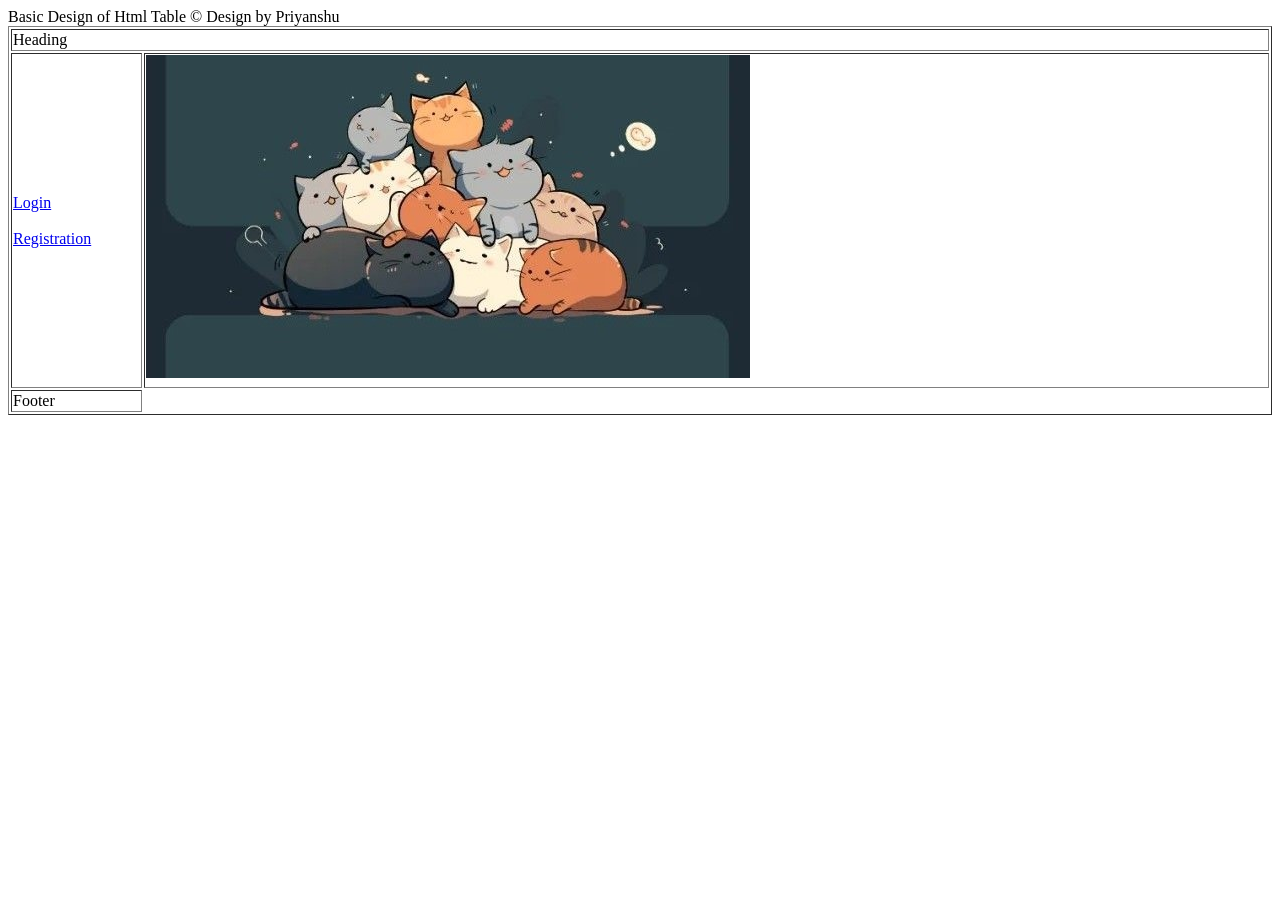
<file: index.html>
<!-- 
 git add .
 git commit -m "Foldername"
 git push -->

<!DOCTYPE html>
<html lang="en">
  <head>
    <meta charset="UTF-8" />
    <meta name="viewport" content="width=device-width, initial-scale=1.0" />
    <title>Document</title>
  </head>
  <body>
    <table border="1" width="100%">
      <thead>
        Basic Design of Html Table
      </thead>
      <tbody>
        <tr>
          <td colspan="2">Heading</td>
        </tr>
        <tr>
          <td>
            <a href="login.html" target="myframe">Login</a>
            <br /><br />
            <a href="registration.html" target="myframe">Registration</a>
          </td>
          <td>
            <iframe
              src=".\images\89813a2bfc4925551fd337d01596b511.jpg"
              frameborder="0"
              height="327"
              width="700"
              name="myframe"
            ></iframe>
          </td>
        </tr>
        <tr>
          <td>Footer</td>
        </tr>
      </tbody>
      <tfoot>
        &copy; Design by Priyanshu
      </tfoot>
    </table>
  </body>
</html>
</file>
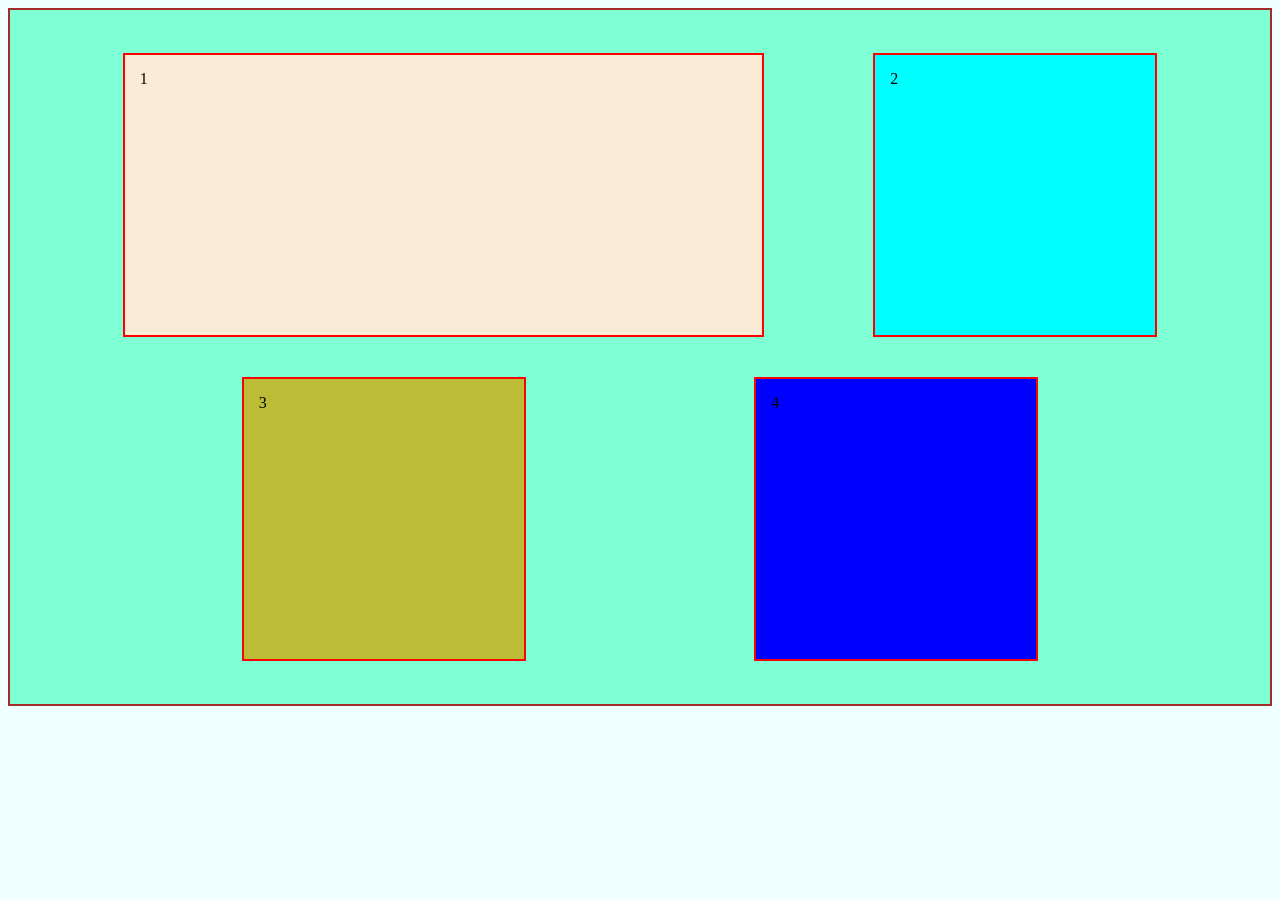
<file: csswork/index.html>
<!DOCTYPE html>
<html lang="en">
  <head>
    <meta charset="UTF-8" />
    <meta name="viewport" content="width=device-width, initial-scale=1.0" />
    <title>Document</title>
    <link rel="stylesheet" href="style.css" />
  </head>
  <body>
    <div class="container">
      <!-- Hello
      <div class="child1">ABES Engineering College</div>
      <p>Paragraph1</p>
      <p>Paragraph2</p>
      <p>Paragraph3</p>
      <section>
        <p>Paragraph4</p>
      </section>
      <p>Paragraph5</p>
      <div class="myclass" id="CHILD1">ABES EngineeringCollege</div> -->
      <div class="child1">1</div>
      <div class="child2">2</div>
      <div class="child3">3</div>
      <div class="child4">4</div>
    </div>
  </body>
</html>
</file>
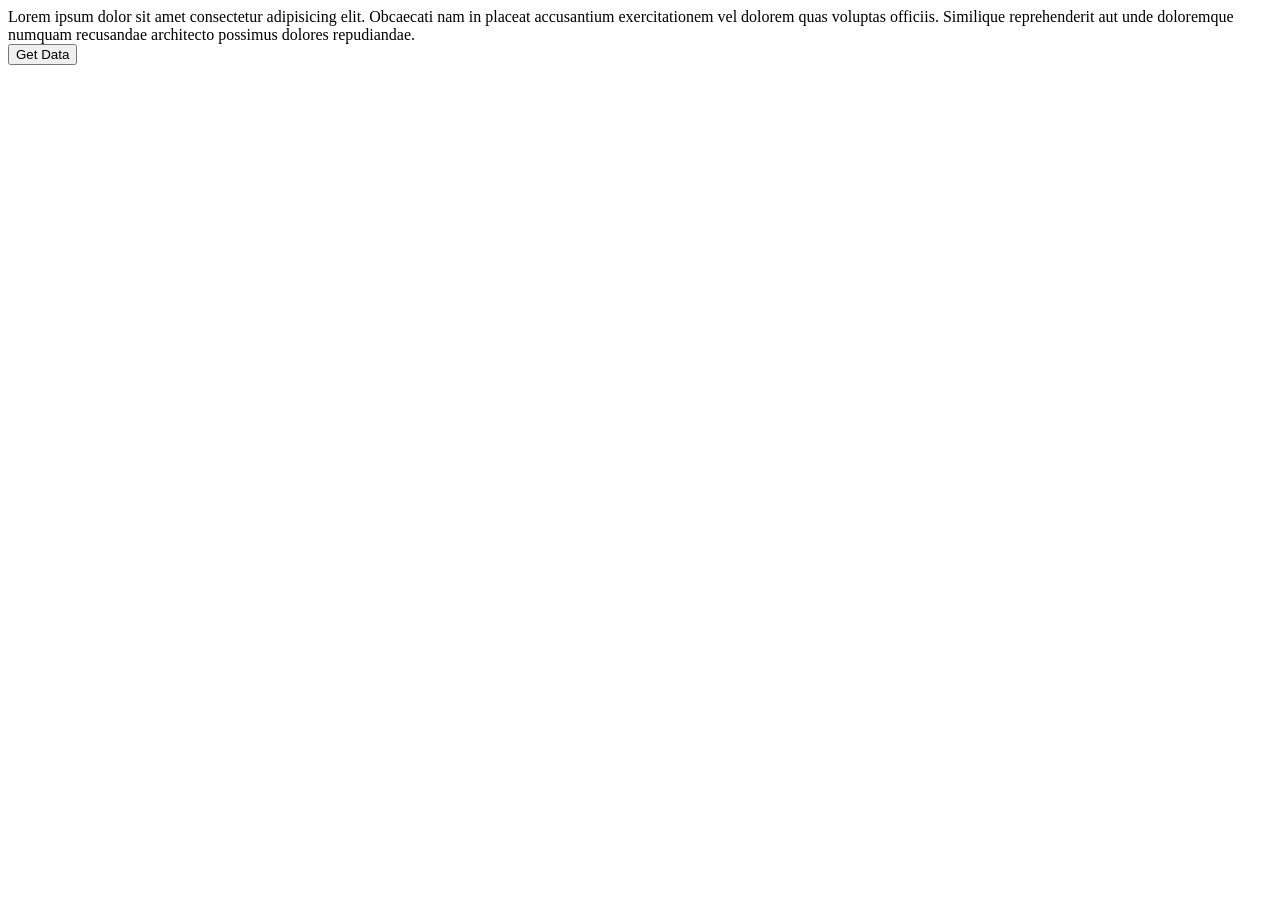
<file: jswork/index.html>
<!DOCTYPE html>
<html lang="en">
  <head>
    <meta charset="UTF-8" />
    <meta name="viewport" content="width=device-width, initial-scale=1.0" />
    <title>Document</title>
  </head>
  <body>
    <div class="parent">
      Lorem ipsum dolor sit amet consectetur adipisicing elit. Obcaecati nam in
      placeat accusantium exercitationem vel dolorem quas voluptas officiis.
      Similique reprehenderit aut unde doloremque numquam recusandae architecto
      possimus dolores repudiandae.
    </div>
    <button id="btn">Get Data</button>
    <div id="disp"></div>
  </body>
  <script src="index.js"></script>
</html>
</file>
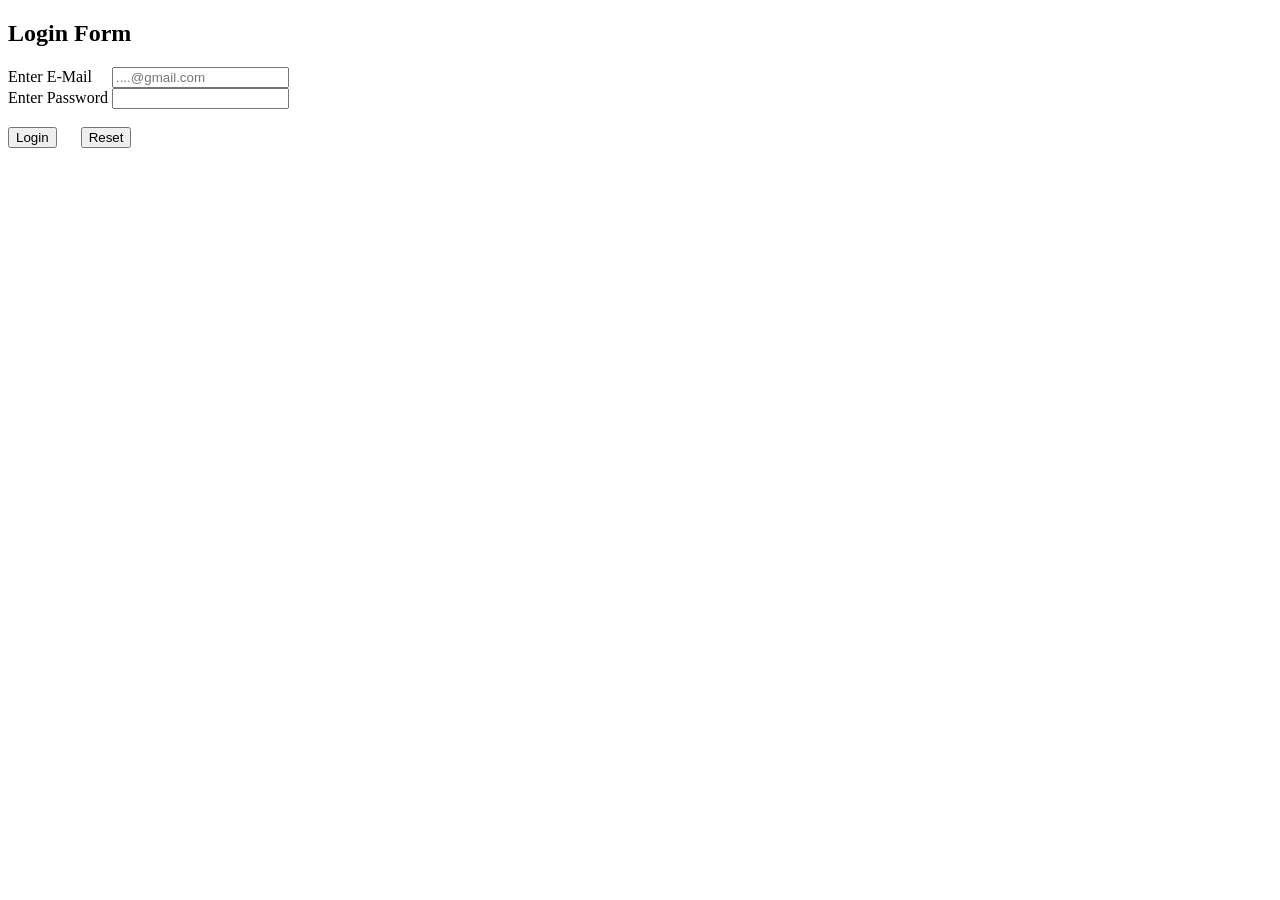
<file: login.html>
<!DOCTYPE html>
<html lang="en">
  <head>
    <meta charset="UTF-8" />
    <meta name="viewport" content="width=device-width, initial-scale=1.0" />
    <title>Login</title>
  </head>
  <body>
    <h2>Login Form</h2>
    <form action="">
      <label for="">Enter E-Mail</label>&nbsp;&nbsp;&nbsp;&nbsp;
      <input
        type="email"
        name="email"
        placeholder="....@gmail.com"
        required
        id=""
      />
      <br />
      <label for="">Enter Password</label>
      <input type="password" name="password" required id="" />
      <br /><br />
      <input type="submit" value="Login" name="btn" />
      &nbsp;&nbsp;&nbsp;&nbsp;
      <input type="reset" value="Reset" />
    </form>
  </body>
</html>
</file>
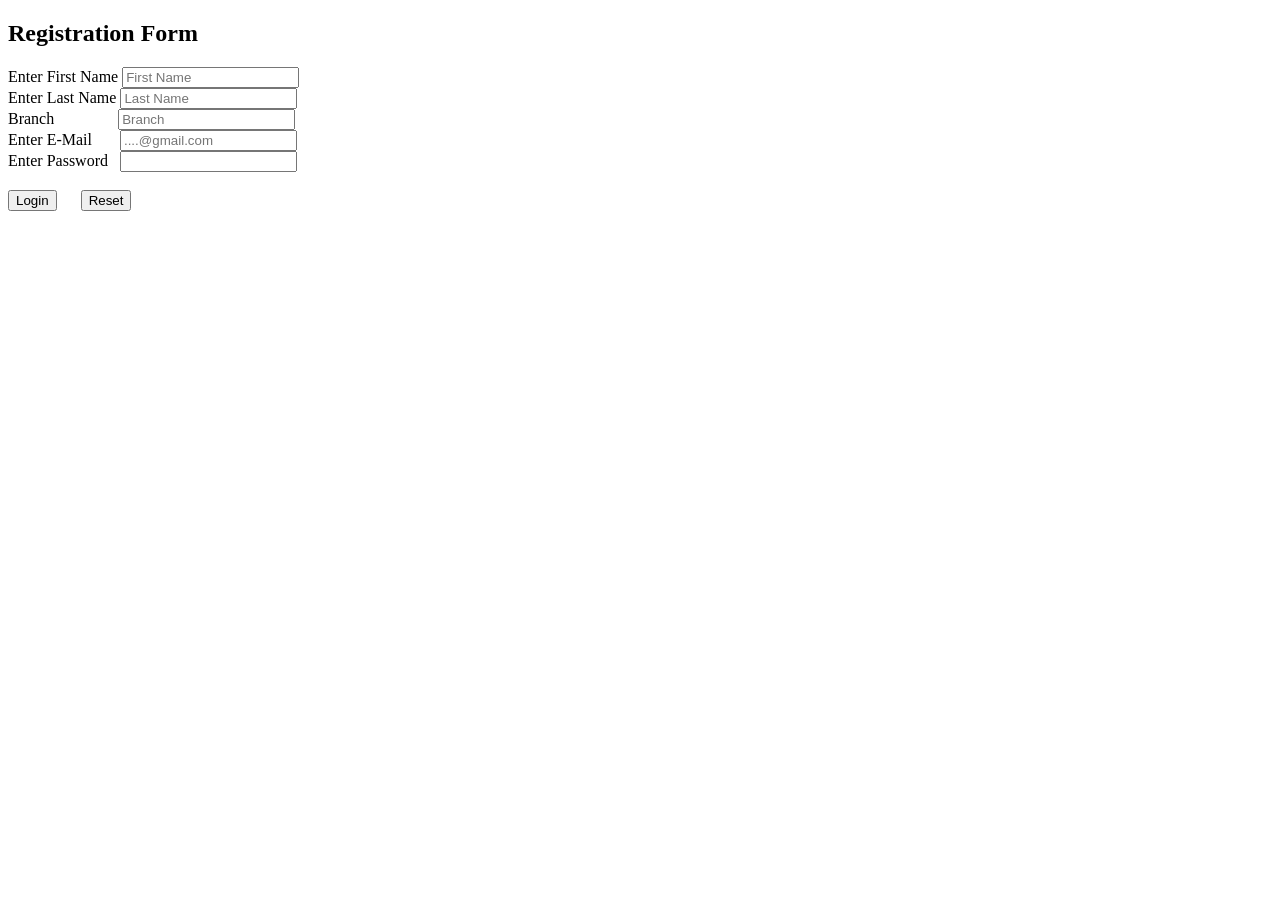
<file: registration.html>
<!DOCTYPE html>
<html lang="en">
  <head>
    <meta charset="UTF-8" />
    <meta name="viewport" content="width=device-width, initial-scale=1.0" />
    <title>Document</title>
  </head>
  <body>
    <h2>Registration Form</h2>
    <form action="success.html">
      <label for="">Enter First Name</label>
      <input type="text" name="name" id="" placeholder="First Name" />
      <br />
      <label for="">Enter Last Name</label>
      <input
        type="text"
        name="lname"
        id=""
        placeholder="Last Name"
      />&nbsp;&nbsp;&nbsp;
      <br />
      <label for="">Branch</label
      >&nbsp;&nbsp;&nbsp;&nbsp;&nbsp;&nbsp;&nbsp;&nbsp;&nbsp;&nbsp;&nbsp;&nbsp;&nbsp;&nbsp;&nbsp;
      <input type="text" placeholder="Branch" required />
      <br />
      <label for="">Enter E-Mail</label>&nbsp;&nbsp;&nbsp;&nbsp;&nbsp;&nbsp;
      <input
        type="email"
        name="email"
        placeholder="....@gmail.com"
        required
        id=""
      />
      <br />
      <label for="">Enter Password</label>&nbsp;&nbsp;
      <input type="password" name="password" required id="" />
      <br /><br />
      <input type="submit" value="Login" name="btn" />
      &nbsp;&nbsp;&nbsp;&nbsp;
      <input type="reset" value="Reset" />
    </form>
  </body>
</html>
</file>
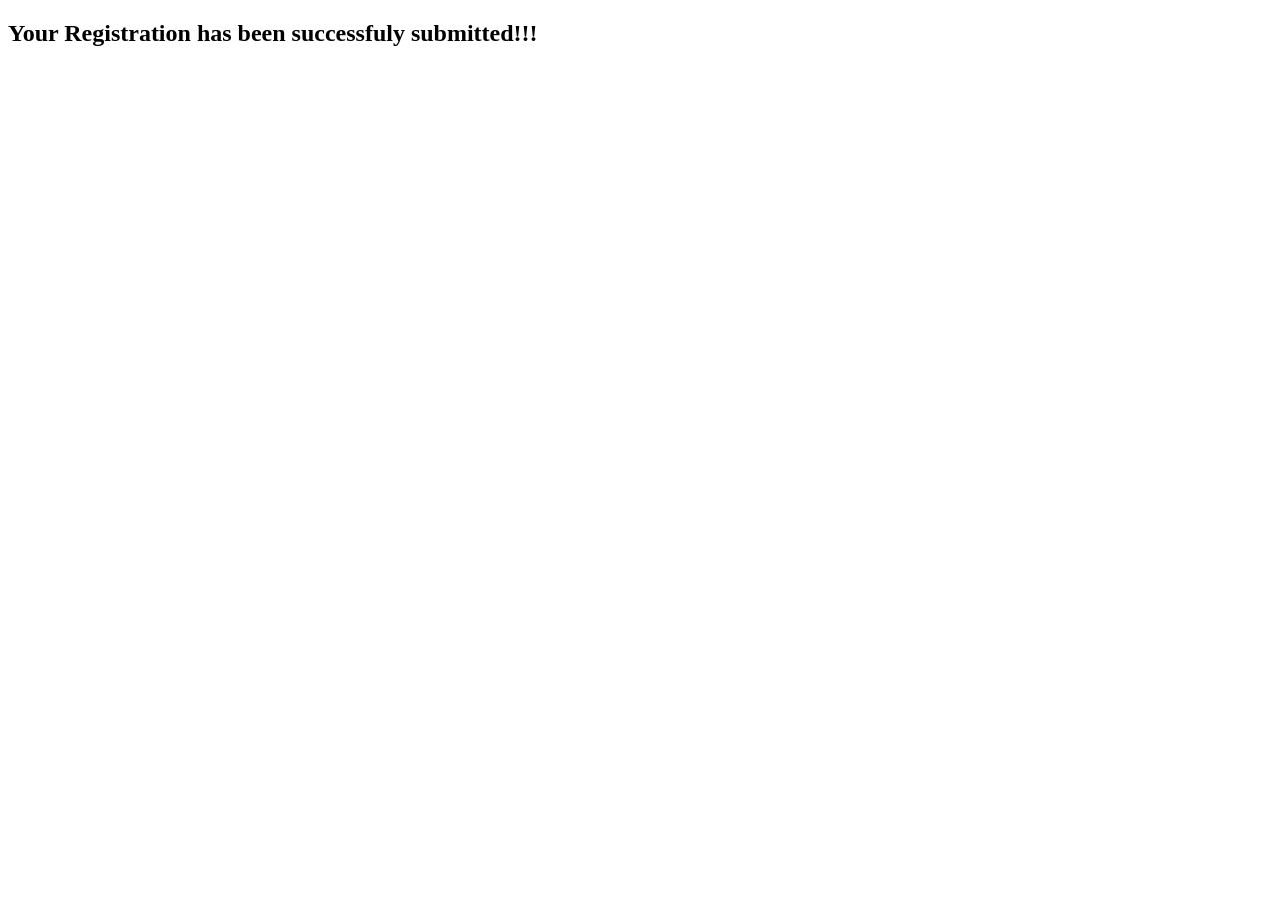
<file: success.html>
<!DOCTYPE html>
<html lang="en">
  <head>
    <meta charset="UTF-8" />
    <meta name="viewport" content="width=device-width, initial-scale=1.0" />
    <title>Document</title>
  </head>
  <body>
    <h2>Your Registration has been successfuly submitted!!!</h2>
  </body>
</html>
</file>
<file: csswork/style.css>
body{
  background-color: azure;
}

.container{
  background-color:aquamarine;
  /* height: 300px; */
  border: 2px solid brown;
  /* margin: 100px 50px; */
  box-sizing:border-box;
  padding: 23px;
  display: flex;
  flex-wrap: wrap;
  /* flex-direction: column; */
  justify-content: space-evenly;

}

/* .child1{
  background-color: wheat;
  width: 100px;
  height: 100px;
  margin: 25px;
  padding: 55px;
  border-radius: 50%;
} */

 /* div > p{    Direct descendants of div
  background-color: rgb(220, 220, 14);
} */
/* div + p{/*brother of p i.e same level as div
  background-color: rgb(220, 220, 14); 
}*/

/* #CHILD1{
  background-color:cadetblue;
}

.myclass{
  background-color: violet;
} */

.child1,.child2,.child3,.child4{
  height: 250px;
  width: 250px;
  border: 2px solid red;
  margin: 20px;
  padding: 15px;
  /* display: inline-block; */
}

.child1{
  background-color: antiquewhite;
  flex-basis: 50%;
}

.child2{
  background-color: aqua;
}

.child3{
  background-color: rgb(188, 188, 54);
}

.child4{
  background-color: blue;
}
</file>
